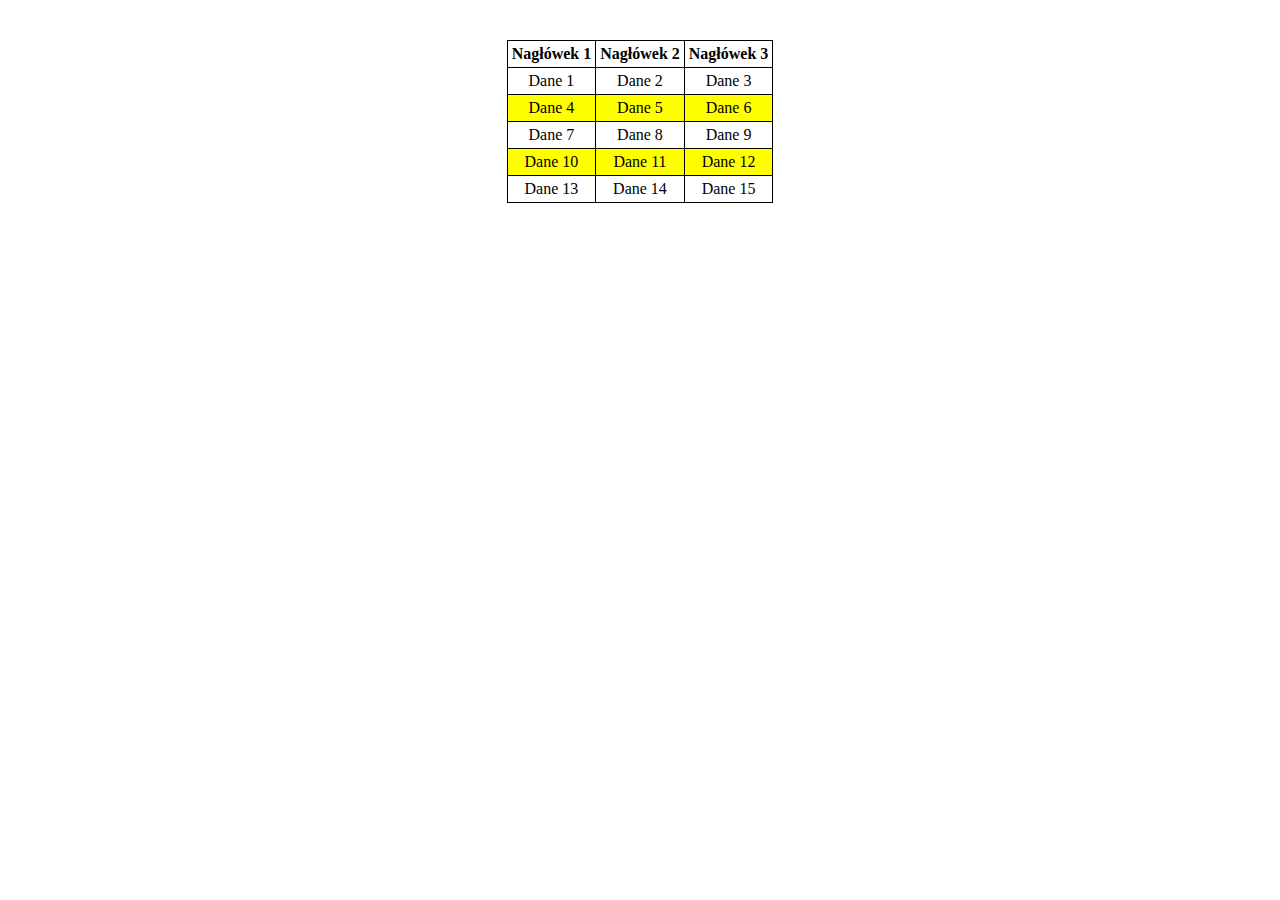
<file: Zadanie_1/index.html>
<!doctype html>
<html lang="pl">
    <head>
        <meta charset="utf-8">
        <title>Zadanie 1</title>
        <meta name="description" content="Zadanie kwalifikacyjne">
        <meta name="viewport" content="width=device-width, initial-scale=1">
        <link rel="stylesheet" href="css/style.css">
    </head>
    <body>
    	<div class="wrapper">
    		<div class="inserted-table"></div>
        </div>
        <script src="https://ajax.googleapis.com/ajax/libs/jquery/3.5.1/jquery.min.js"></script>
        <script type="text/javascript" src="js/index.js"></script>
        <script type="text/javascript" src="assets/data.json"></script>
    </body>
</html>
</file>
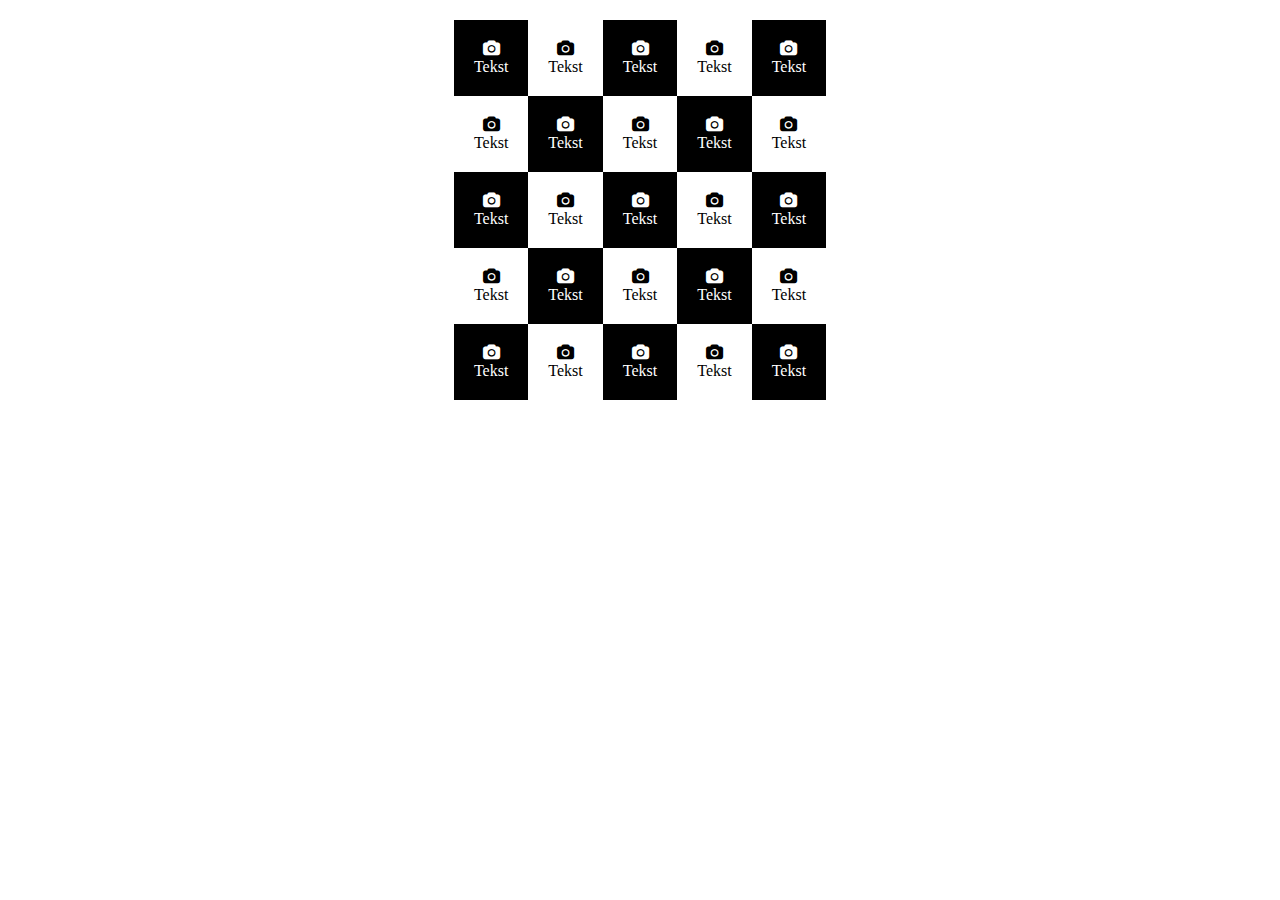
<file: Zadanie_2/index.html>
<!doctype html>
<html lang="pl">
    <head>
        <meta charset="utf-8">
        <title>Zadanie 2</title>
        <meta name="description" content="">
        <meta name="viewport" content="width=device-width, initial-scale=1">
        <link rel="stylesheet" href="./css/font-awesome-4.7.0/css/font-awesome.css">
        <link rel="stylesheet" href="css/style.css">
    </head>
    <body>
    	<div class="wrapper">
	    	<table>
	    		<tr>
	    			<td><i class="fa fa-camera" ></i>Tekst</td><td><i class="fa fa-camera"></i>Tekst</td><td><i class="fa fa-camera"></i>Tekst</td><td><i class="fa fa-camera"></i>Tekst</td><td><i class="fa fa-camera"></i>Tekst</td>
	    		</tr>
	    		<tr>
	    			<td><i class="fa fa-camera"></i>Tekst</td><td><i class="fa fa-camera"></i>Tekst</td><td><i class="fa fa-camera"></i>Tekst</td><td><i class="fa fa-camera"></i>Tekst</td><td><i class="fa fa-camera"></i></i>Tekst</td>
	    		</tr>
	    		<tr>
	    			<td><i class="fa fa-camera"></i>Tekst</td><td><i class="fa fa-camera"></i>Tekst</td><td><i class="fa fa-camera"></i>Tekst</td><td><i class="fa fa-camera"></i>Tekst</td><td><i class="fa fa-camera"></i></i>Tekst</td>
	    		</tr>
	    		<tr>
	    			<td><i class="fa fa-camera"></i>Tekst</td><td><i class="fa fa-camera"></i>Tekst</td><td><i class="fa fa-camera"></i>Tekst</td><td><i class="fa fa-camera"></i>Tekst</td><td><i class="fa fa-camera"></i></i>Tekst</td>
	    		</tr>
	    		<tr>
	    			<td><i class="fa fa-camera"></i>Tekst</td><td><i class="fa fa-camera"></i>Tekst</td><td><i class="fa fa-camera"></i>Tekst</td><td><i class="fa fa-camera"></i>Tekst</td><td><i class="fa fa-camera"></i></i>Tekst</td>
	    		</tr>
	    	</table>
    	</div>


        <script src="https://code.jquery.com/jquery-3.2.1.min.js" integrity="sha256-hwg4gsxgFZhOsEEamdOYGBf13FyQuiTwlAQgxVSNgt4=" crossorigin="anonymous"></script>
    </body>
</html>
</file>
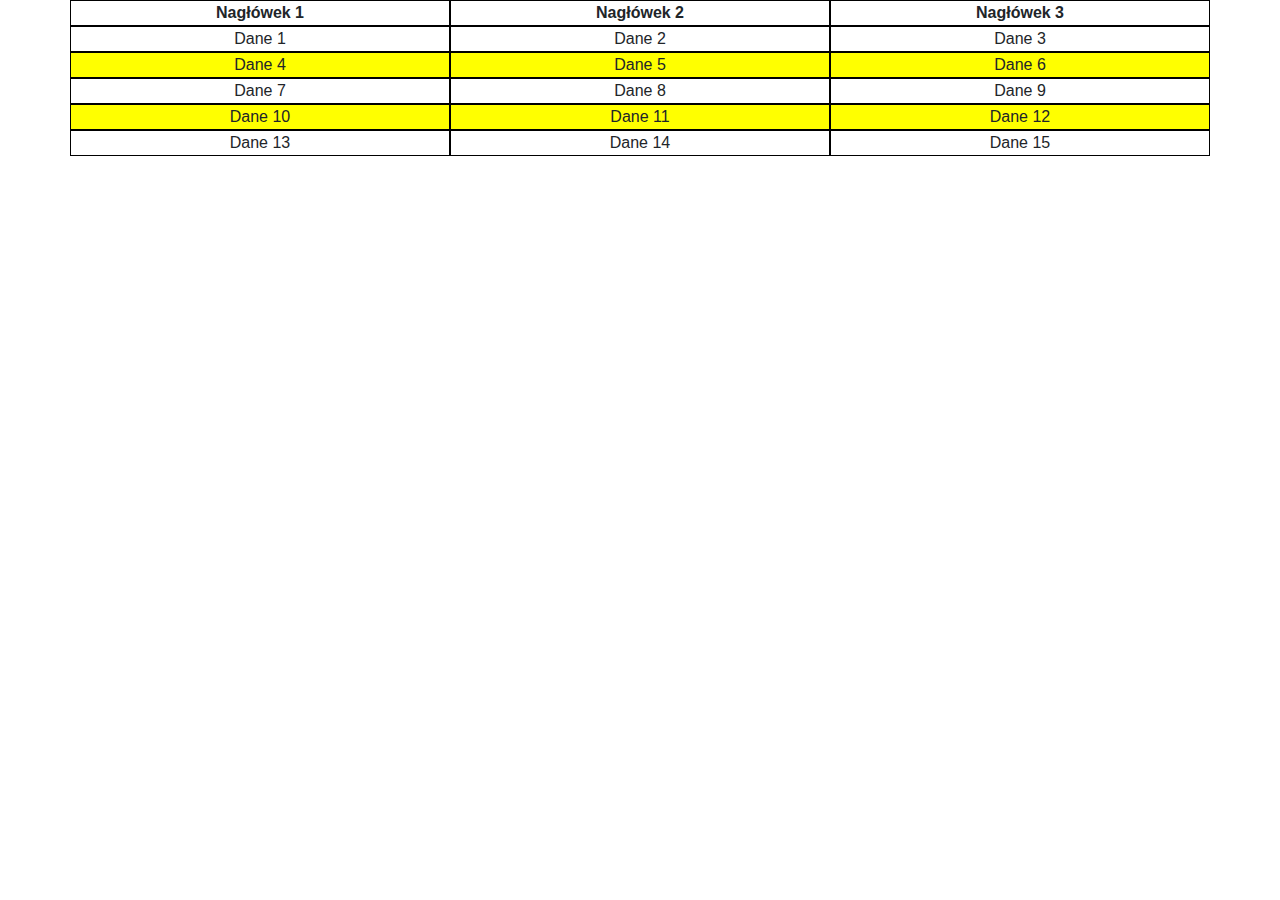
<file: Zadanie_3/index.html>
<!doctype html>
<html lang="pl">
    <head>
        <meta charset="utf-8">
        <title>Zadanie 3</title>
        <meta name="description" content="Zadanie kwalifikacyjne">
        <meta name="viewport" content="width=device-width, initial-scale=1, shrink-to-fit=no">
        <link rel="stylesheet" href="css/bootstrap.min.css">
        <link rel="stylesheet" href="css/style.css">
    </head>
    <body>
        <main class="container" id="inserted-table">
            
        </main>





        <!-- PODPIĘCIA -->
        <script src="https://ajax.googleapis.com/ajax/libs/jquery/3.5.1/jquery.min.js"></script>
        <script type="text/javascript" src="js/index.js"></script>
        <script type="text/javascript" src="assets/data.json"></script>

        <!-- BOOTSTRAP -->
        <script src="https://code.jquery.com/jquery-3.3.1.slim.min.js" integrity="sha384-q8i/X+965DzO0rT7abK41JStQIAqVgRVzpbzo5smXKp4YfRvH+8abtTE1Pi6jizo" crossorigin="anonymous"></script>
<script src="https://cdnjs.cloudflare.com/ajax/libs/popper.js/1.14.3/umd/popper.min.js" integrity="sha384-ZMP7rVo3mIykV+2+9J3UJ46jBk0WLaUAdn689aCwoqbBJiSnjAK/l8WvCWPIPm49" crossorigin="anonymous"></script>
        <script type="text/javascript" src="js/bootstrap.min.js"></script>
    </body>
</html>
</file>
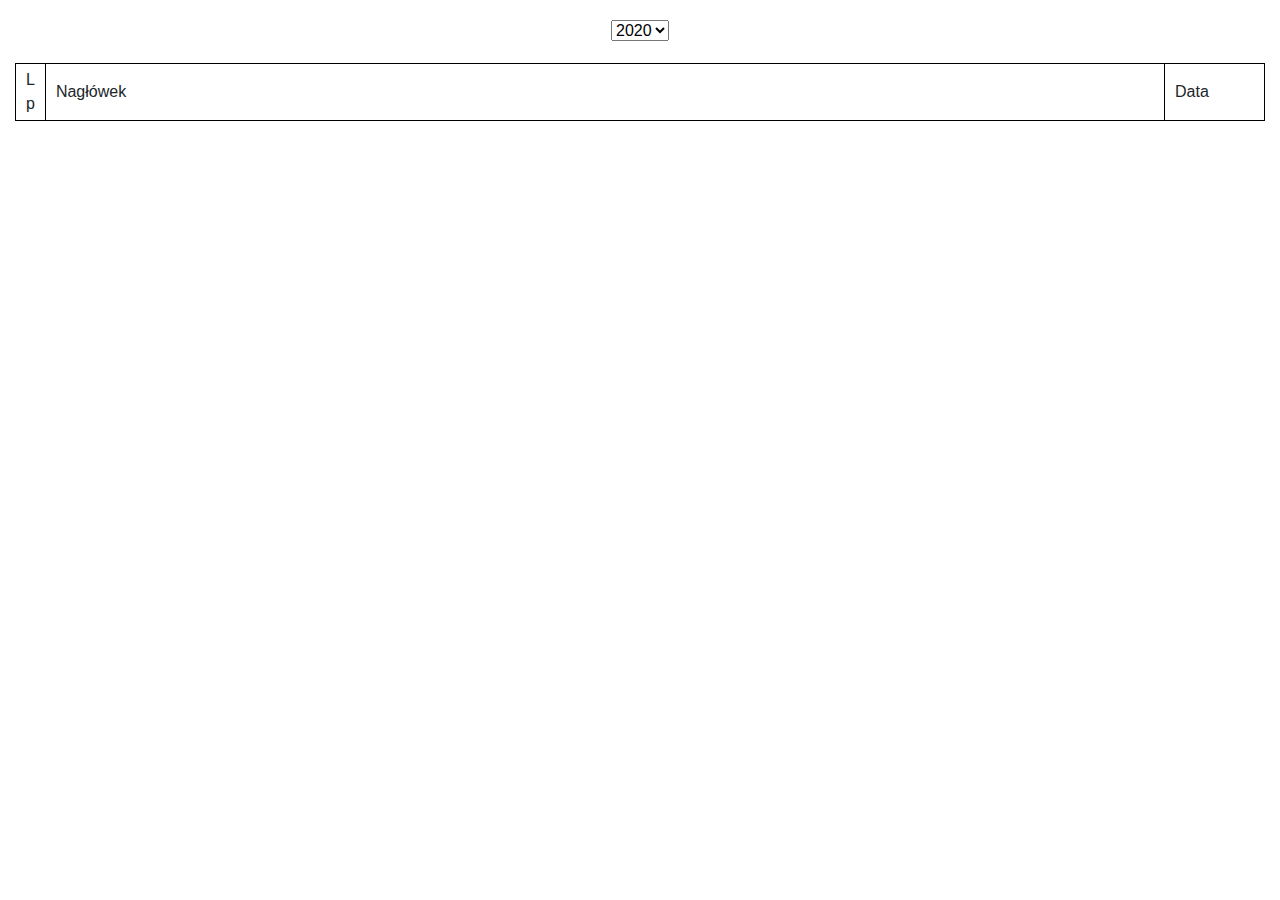
<file: Zadanie_4/index.html>
<!doctype html>
<html lang="pl">
    <head>
        <meta charset="utf-8">
        <title>Zadanie 4</title>
        <meta name="description" content="Zadanie kwalifikacyjne">
        <meta name="viewport" content="width=device-width, initial-scale=1, shrink-to-fit=no">
        <link rel="stylesheet" href="css/bootstrap.min.css">
        <link rel="stylesheet" href="css/style.css">
    </head>
    <body>
        <main class="container-fluid">
            <article>
                <form class="text-center">
                    <select name="data" id="selected-data">
                        <option value="2020">2020</option>
                        <option value="2019">2019</option>
                        <option value="2018">2018</option>
                        <option value="2017">2017</option>
                    </select>
                </form>
                <section id="inserted-table"></section>
            </article>
        </main>





        <!-- PODPIĘCIA -->
        <script src="https://ajax.googleapis.com/ajax/libs/jquery/3.5.1/jquery.min.js"></script>
        <script type="text/javascript" src="js/index.js"></script>
        <script type="text/javascript" src="assets/data.json"></script>

        <!-- BOOTSTRAP -->
        <script src="https://code.jquery.com/jquery-3.3.1.slim.min.js" integrity="sha384-q8i/X+965DzO0rT7abK41JStQIAqVgRVzpbzo5smXKp4YfRvH+8abtTE1Pi6jizo" crossorigin="anonymous"></script>
<script src="https://cdnjs.cloudflare.com/ajax/libs/popper.js/1.14.3/umd/popper.min.js" integrity="sha384-ZMP7rVo3mIykV+2+9J3UJ46jBk0WLaUAdn689aCwoqbBJiSnjAK/l8WvCWPIPm49" crossorigin="anonymous"></script>
        <script type="text/javascript" src="js/bootstrap.min.js"></script>
    </body>
</html>
</file>
<file: Zadanie_1/css/style.css>
*{
	margin: 0;
	padding: 0;
}

.wrapper{
	padding: 40px;
	overflow-x:auto;
}
.table{
	margin-left: auto;
	margin-right: auto;
	border-collapse: collapse;
	text-align: center;
}
.table th, td{

	border: 1px solid black;
	padding: 4px;
}
.table tr:nth-child(2n+1){
	background-color: yellow;
}
.table tr:nth-child(1){
	background-color: white;
}
</file>
<file: Zadanie_2/css/style.css>
*{
	margin: 0;
	padding: 0;
}

.wrapper{

}

table{
	margin: 0 auto;
	margin-top: 20px;
	width: 100%;
	max-width: 20px;
	min-width: 8em;
	box-sizing: border-box;
	border-collapse: collapse;
	text-align: center;
}
table td{
	padding: 20px;
}
table tr:nth-child(odd) td:nth-child(odd),
table tr:nth-child(even) td:nth-child(even)
{
	background-color: black;
	color: white;
}
</file>
<file: Zadanie_3/css/style.css>
*{
	margin: 0;
	padding: 0;
}

.wrapper{
	padding: 40px;
	overflow-x:auto;
}
.table{
	margin-left: auto;
	margin-right: auto;
	border-collapse: collapse;
	text-align: center;
}
.table th, td{

	border: 1px solid black;
	padding: 4px;
}
.table tr:nth-child(2n+1){
	background-color: yellow;
}
.table tr:nth-child(1){
	background-color: white;
}
.row:nth-child(2n+1){
	background-color: yellow;
}
.row:first-child{
	background-color: white;
}
.border{
	border: 1px solid black;
}
</file>
<file: Zadanie_4/css/style.css>
*{
	margin: 0;
	padding: 0;
}

table{
	margin: 0 auto;
	border-collapse: collapse;
	width: 100%;
	margin-top: 20px;
}
table th, td{
	border: 1px solid black;
	padding: 4px 10px;
}
.lp{
	width: 20px;
}
.data{
	width: 100px;
}
table tr:hover{
	font-weight: 700;
}
select{
	margin-top: 20px;
}
</file>
